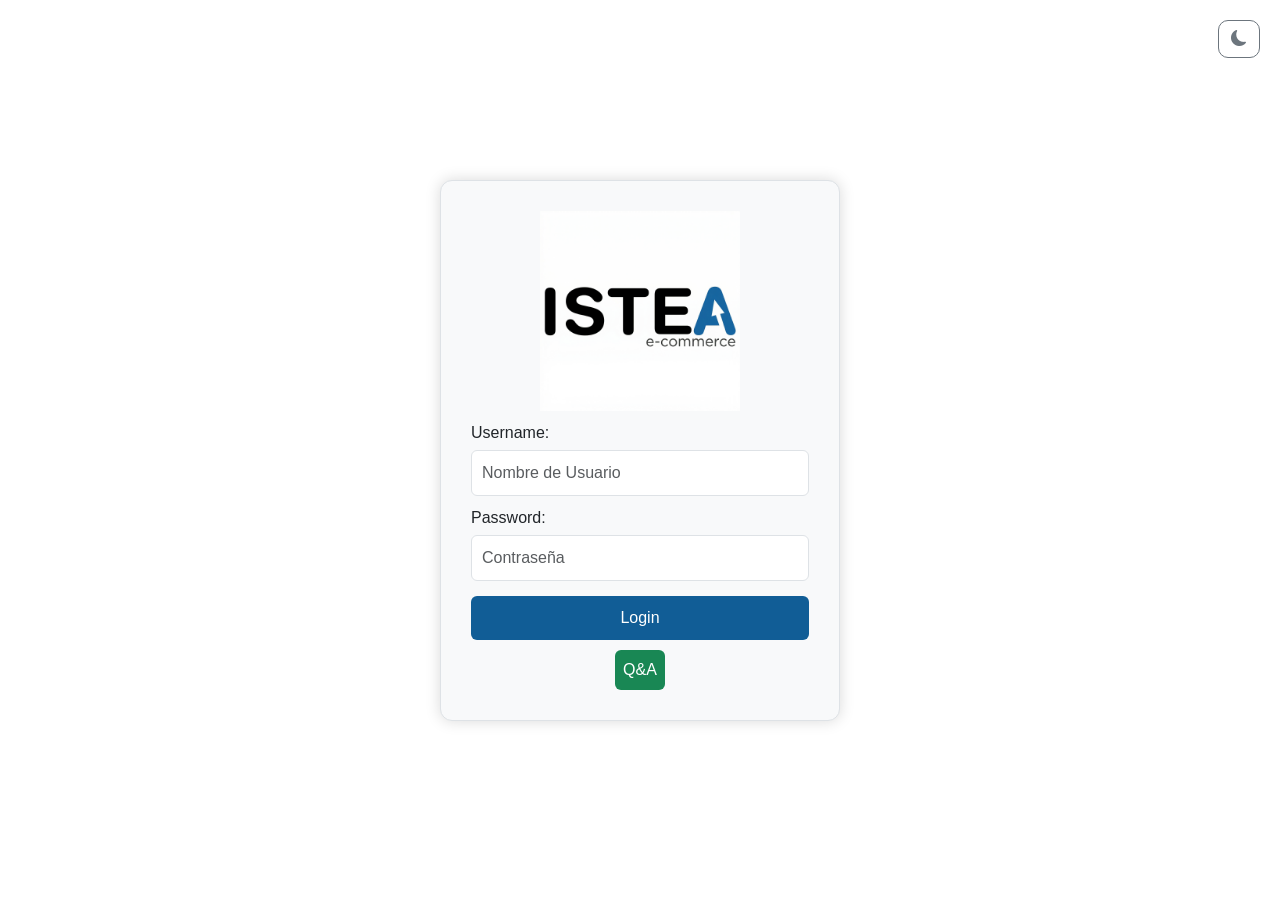
<file: index.html>
<!DOCTYPE html>
<html lang="es" data-bs-theme="light">
<head>
    <meta charset="UTF-8">
    <meta name="viewport" content="width=device-width, initial-scale=1.0">
    <link href="https://cdn.jsdelivr.net/npm/bootstrap@5.3.3/dist/css/bootstrap.min.css" rel="stylesheet">
    <link rel="stylesheet" href="https://cdn.jsdelivr.net/npm/bootstrap-icons@1.11.3/font/bootstrap-icons.min.css">
    <link rel="stylesheet" href="styles/login.css">
    <title>Labo_AppWeb</title>
</head>
<body>
    <main>
        <div class="login-theme-bar">
            <button
                type="button"
                class="btn btn-outline-secondary theme-toggle"
                onclick="toggleTheme()"
                aria-label="Cambiar tema"
                title="Cambiar tema"
            >
                <i class="bi bi-moon-fill"></i>
            </button>
        </div>

        <div class="login-container">
            <img src="images/istea_logo.png" id="logo" alt="Logo de ISTEA">
            <form>
                <label for="username"> Username:</label>
                <input type="text" id="username" name="username" placeholder="Nombre de Usuario" aria-required="true">
                <label for="password"> Password:</label>
                <input type="password" id="password" name="password" placeholder="Contraseña" aria-required="true">
                <p id="login-error" class="login-error" aria-live="polite"></p>
                <button type="submit" class="login-btn">Login</button>
            </form>
            <button class="qa-btn" onclick="openModal()" aria-label="Abrir preguntas frecuentes">Q&A</button>
        </div>

        <div id="modal" class="modal" role="dialog" aria-modal="true" aria-labelledby="modal-title">
            <div class="modal-content">
                <span class="close" role="button" aria-label="Cerrar" onclick="closeModal()">&times;</span>
                <h3 id="modal-title">¿Cómo iniciar sesión?</h3>
                <p>Para iniciar sesión, se comparten las siguientes credenciales debido a que las de Fake Store API no funcionan.</p>
                <br>
                <p>Usuario: mor_2314</p>
                <p>Contraseña: 83r5^_</p>
            </div>
        </div>
    </main> 

    <script src="https://cdn.jsdelivr.net/npm/bootstrap@5.3.3/dist/js/bootstrap.bundle.min.js"></script>
    <script src="scripts/theme.js"></script>
    <script src="scripts/login.js"></script>
</body>
</html>
</file>
<file: styles/login.css>
* {
    margin: 0;
    padding: 0;
    box-sizing: border-box;
}

body {
    font-family: Arial, Helvetica, sans-serif;
    background-color: var(--bs-body-bg);
    color: var(--bs-body-color);
    display: flex;
    justify-content: center;
    align-items: center;
    height: 100vh;
}

/* BOTON THEME */
.login-theme-bar {
    position: absolute;
    top: 20px;
    right: 20px;
}

.theme-toggle {
    border-radius: 10px;
    transition: all 0.25s ease;
}

/* CONTENEDOR LOGIN */
.login-container {
    background-color: var(--bs-tertiary-bg);
    padding: 30px;
    border-radius: 12px;
    border: 1px solid var(--bs-border-color);
    box-shadow: 0 0 15px rgba(0,0,0,0.15);
    width: 400px;
    text-align: center;
    transition: background-color 0.25s ease, color 0.25s ease;
}

[data-bs-theme="dark"] .login-container {
    background-color: #27282C;
}

#logo {
    width: 200px;
    background-color: transparent;
}

/* FORM */
form {
    display: flex;
    flex-direction: column;
}

label {
    text-align: left;
    margin-top: 10px;
    color: var(--bs-body-color);
}

/* INPUTS */
input {
    padding: 10px;
    margin-top: 5px;
    border-radius: 6px;
    border: 1px solid var(--bs-border-color);
    background-color: var(--bs-body-bg);
    color: var(--bs-body-color);
    transition: all 0.25s ease;
}

input::placeholder {
    color: var(--bs-secondary-color);
    opacity: 1;
}

input:focus {
    border-color: var(--bs-primary);
    outline: none;
    box-shadow: 0 0 0 0.2rem rgba(13, 110, 253, 0.25);
}

/* BOTONES */
.login-btn {
    margin-top: 15px;
    padding: 10px;
    background-color: #115d96;
    color: white;
    border: none;
    border-radius: 6px;
    cursor: pointer;
    transition: opacity 0.2s ease;
}

.qa-btn {
    margin-top: 10px;
    padding: 8px;
    background-color: #198754;
    color: white;
    border: none;
    border-radius: 6px;
    cursor: pointer;
    transition: opacity 0.2s ease;
}

.login-btn:hover,
.qa-btn:hover {
    opacity: 0.9;
}

/* MODAL */
.modal {
    display: none;
    position: fixed;
    inset: 0;
    background-color: rgba(0,0,0,0.5);
    backdrop-filter: blur(6px);
    justify-content: center;
    align-items: center;
}

.modal-content {
    background-color: var(--bs-body-bg);
    color: var(--bs-body-color);
    padding: 25px;
    width: 320px;
    height: 320px;
    border-radius: 10px;
    border: 1px solid var(--bs-border-color);
    box-shadow: 0 10px 25px rgba(0,0,0,0.25);
    display: flex;
    flex-direction: column;
    justify-content: center;
    text-align: center;
    position: relative;
    transition: all 0.25s ease;
}

.close {
    position: absolute;
    top: 10px;
    right: 15px;
    font-size: 20px;
    cursor: pointer;
    color: var(--bs-secondary-color);
}

/* ERROR */
.login-error {
    color: #dc3545;
    font-size: 0.9rem;
    margin-top: 8px;
    margin-bottom: 5px;
    display: none;
}
</file>
